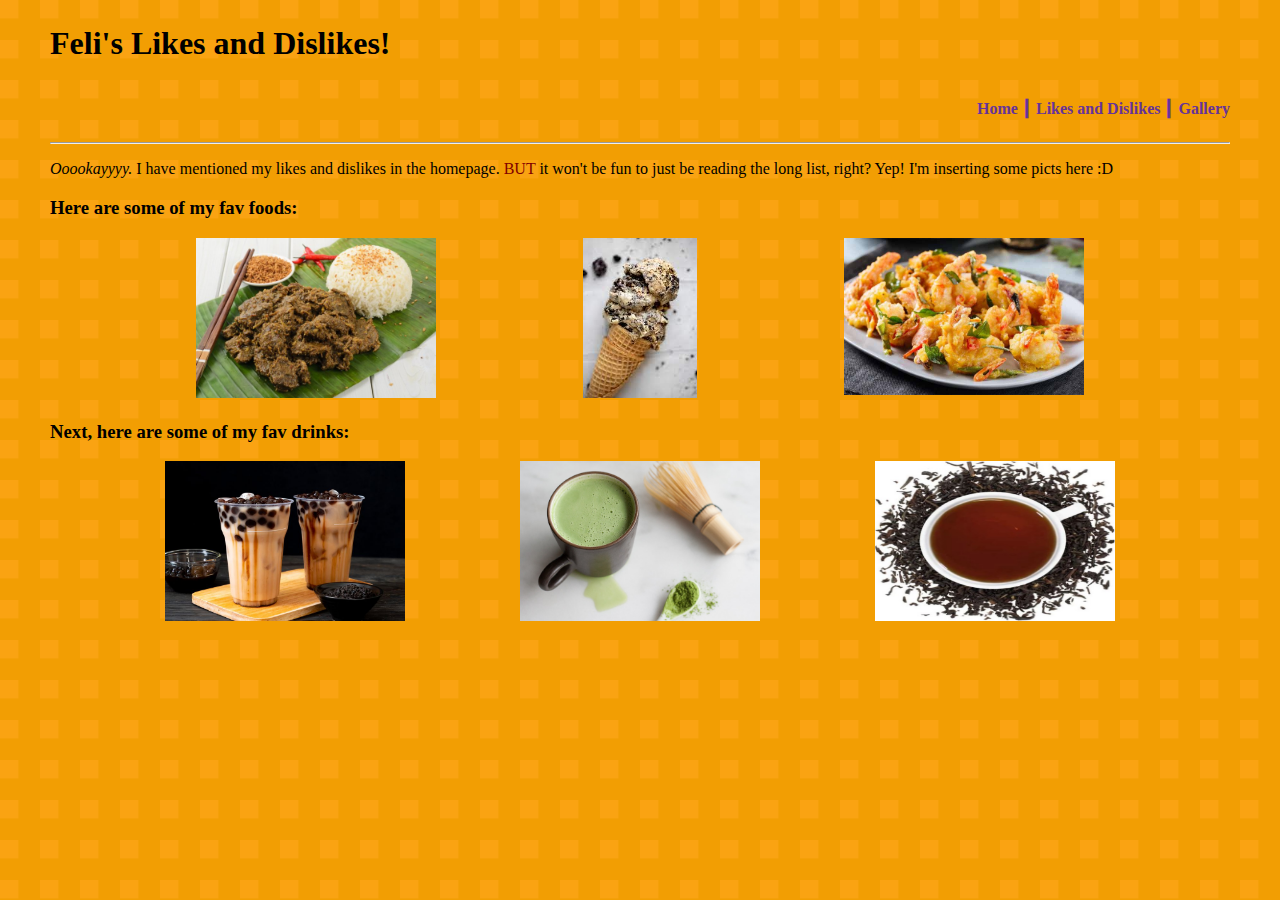
<file: page2day2.html>
<!DOCTYPE html>
<html lang="en">
<head>
    <meta charset="UTF-8">
    <meta http-equiv="X-UA-Compatible" content="IE=edge">
    <meta name="viewport" content="width=device-width, initial-scale=1.0">
    <link rel="stylesheet" href="day1ggwebsitehw.css">
    <title>Feli's Likes and Dislikes</title>
</head>
<body>
    
    <h1>Feli's Likes and Dislikes!</h1>
    <div class="navbox" >
        <ul>
            <li class="horizontal"><a href="index.html">Home ┃</a></li>
            <li class="horizontal"><a href="page2day2.html">Likes and Dislikes ┃</a></li>
            <li class="horizontal"><a href="page3day2.html">Gallery</a></li>
        </ul>
    </div>
    <hr>
    <div>
        <p>
            <i>Ooookayyyy. </i> I have mentioned my likes and dislikes in the homepage. 
            <span style="color:maroon">BUT</span> it won't be fun to just be reading the long list, right? Yep! I'm inserting some picts here :D
        </p>
    </div>

    <div>
        <h3>Here are some of my fav foods: </h3>
        <ul class="pictures">
            <li><img src="rendang.jpg" alt="Rendang" width="240px"></li>
            <li><img src="ice cream.jfif" alt="Ice Cream" height="160"></li>
            <li><img src="udang-telur-asin.jpg" alt="Shrimp" width="240px"></li>
        </ul>
    </div>

    <div>
        <h3>Next, here are some of my fav drinks:</h3>
        <ul class="pictures">
            <li><img src="boba.jpg" alt="Boba" width="240px"></li>
            <li><img src="matchalatte.jpg" alt="Matcha Latte" width="240px"></li>
            <li><img src="earlgrey.jpg" alt="Earl Grey Tea" width="240px" height="160"></li>
        </ul>
    </div>

</body>
</html>
</file>
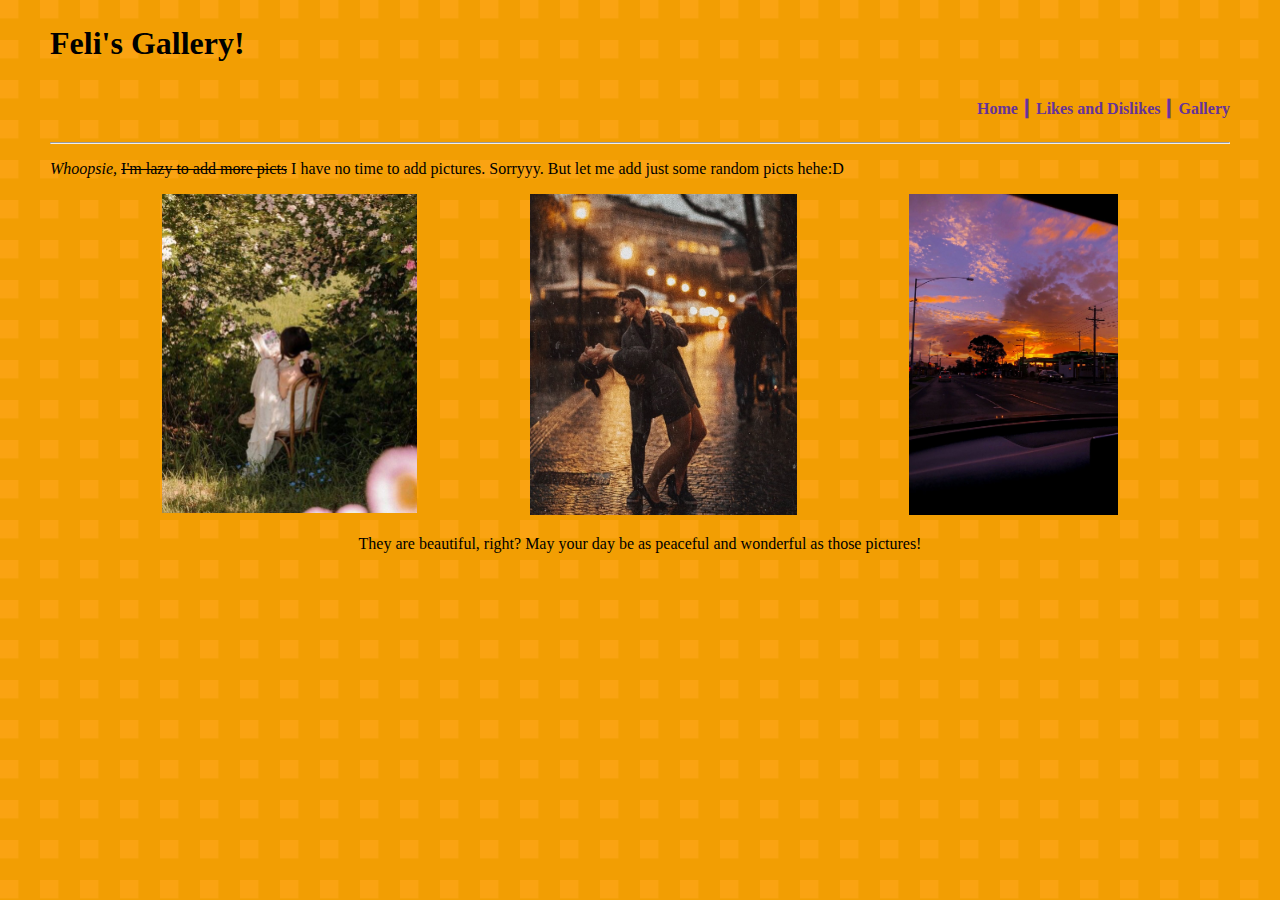
<file: page3day2.html>
<!DOCTYPE html>
<html lang="en">
<head>
    <meta charset="UTF-8">
    <meta http-equiv="X-UA-Compatible" content="IE=edge">
    <meta name="viewport" content="width=device-width, initial-scale=1.0">
    <link rel="stylesheet" href="day1ggwebsitehw.css">
    <title>Feli's Gallery</title>
</head>
<body>
    <h1>Feli's Gallery!</h1>
    <div class="navbox" >
        <ul>
            <li class="horizontal"><a href="index.html">Home ┃</a></li>
            <li class="horizontal"><a href="page2day2.html">Likes and Dislikes ┃</a></li>
            <li class="horizontal"><a href="page3day2.html">Gallery</a></li>
        </ul>
    </div>
    <hr>
    <div>
        <p>
            <i>Whoopsie, </i> <strike>I'm lazy to add more picts</strike> I have no time to add pictures. Sorryyy.
            But let me add just some random picts hehe:D
        </p>
        <ul class="pictures">
            <li><img src="fairy.jpeg" alt="fairy" width="255px"></li>
            <li><img src="dancingintherain.png" alt="dancing in the rain" width="267px"></li>
            <li><img src="sunset.jpg" alt="sunset" width="209px"></li>
        </ul>
    </div>
    <div>
        <p style="text-align: center;"> 
            They are beautiful, right? May your day be as peaceful and wonderful as those pictures! 
        </p>
    </div>
</body>
</html>
</file>
<file: day1ggwebsitehw.css>
body {
    color:black;
    background-color: #f29e03;
    background-image: url("data:image/svg+xml,%3Csvg xmlns='http://www.w3.org/2000/svg' width='40' height='40' viewBox='0 0 100 100'%3E%3Crect x='0' y='0' width='46' height='46' fill-opacity='0.6' fill='%23ffa61d'/%3E%3C/svg%3E");
    font-family: 'Libre Baskerville', serif;
    margin: 25px 50px 25px;
}
/* hello */


.navbox {
    display: flex; 
    align-items: flex-start;
    justify-content: flex-end;
    list-style-type: none;
    margin: 0px;
    padding: 0px; 
}
.horizontal {
    display: inline;
}

.container{
    display: flex;
    flex-direction: row;
    justify-content: space-between;
    align-items: center;
}

a {
    text-decoration: none;
    font-weight: bold;
    color:rebeccapurple;
}

.pictures{
    display: flex; 
    align-items: flex-start;
    justify-content: space-evenly;
    list-style-type: none;
    margin: 0px;
    padding: 0px; 
}
</file>
